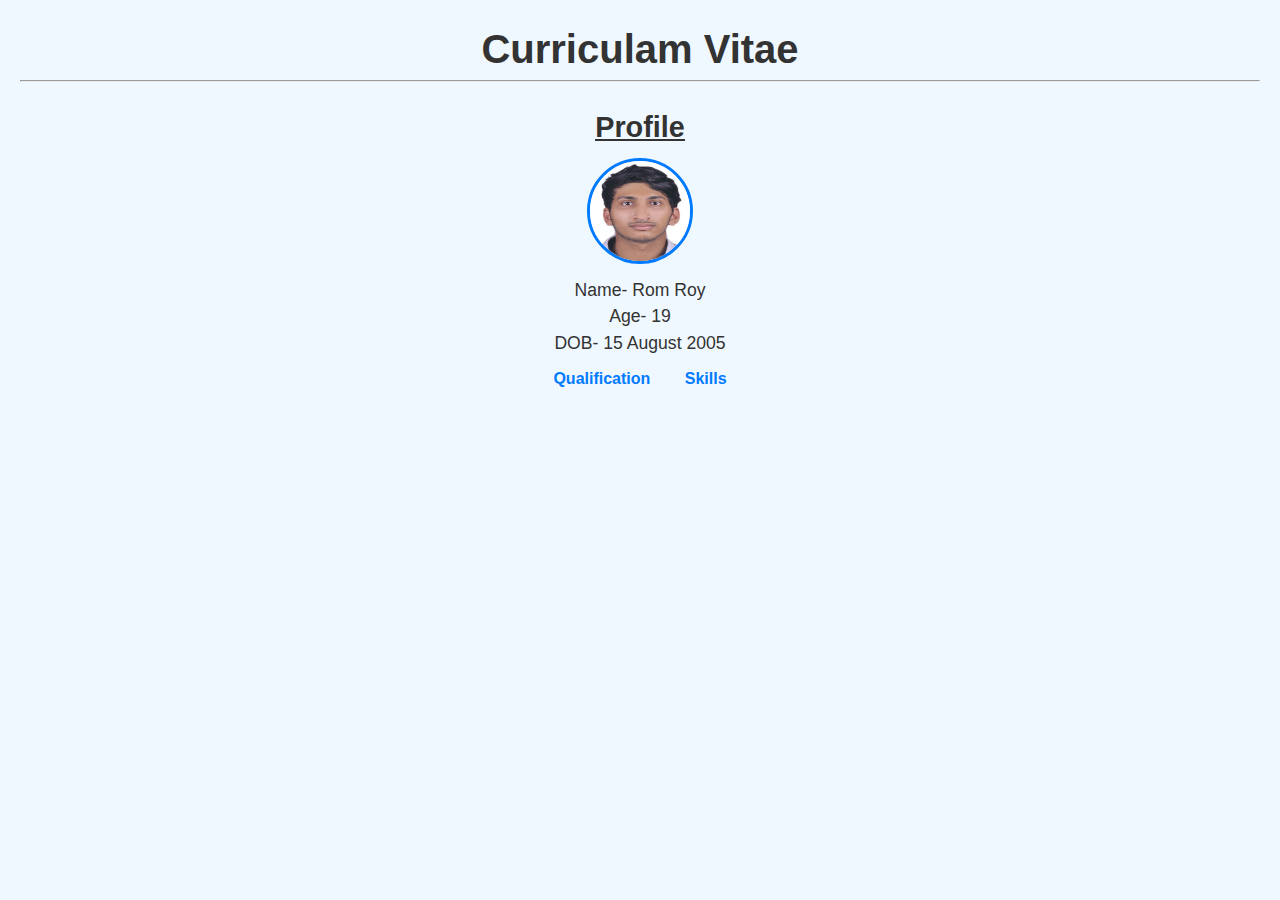
<file: index.html>
<!DOCTYPE html>
<html lang="en">
<head>
    <meta charset="UTF-8">
    <meta name="viewport" content="width=device-width, initial-scale=1.0">
    <title>Curriculam Vitae</title>
    <link rel="stylesheet" href="index.css">
</head>
<body>
    <center>
        <h1>Curriculam Vitae</h1></center>
        <hr>
        <h2><U>Profile</U></h2>
        <img src="WhatsApp Image 2024-12-12 at 12.26.07_9c0d9a0d.jpg" height="100" width="100">
        <p>Name- Rom Roy</p>
        <p>Age- 19</p>
        <p>DOB- 15 August 2005</p>
        <nav>
            <ul>
                <li><a href="qualification.html">Qualification</a></li>
                <li><a href="skills.html">Skills</a></li>
                </ul>
        </nav>
        
</body>
</html>
</file>
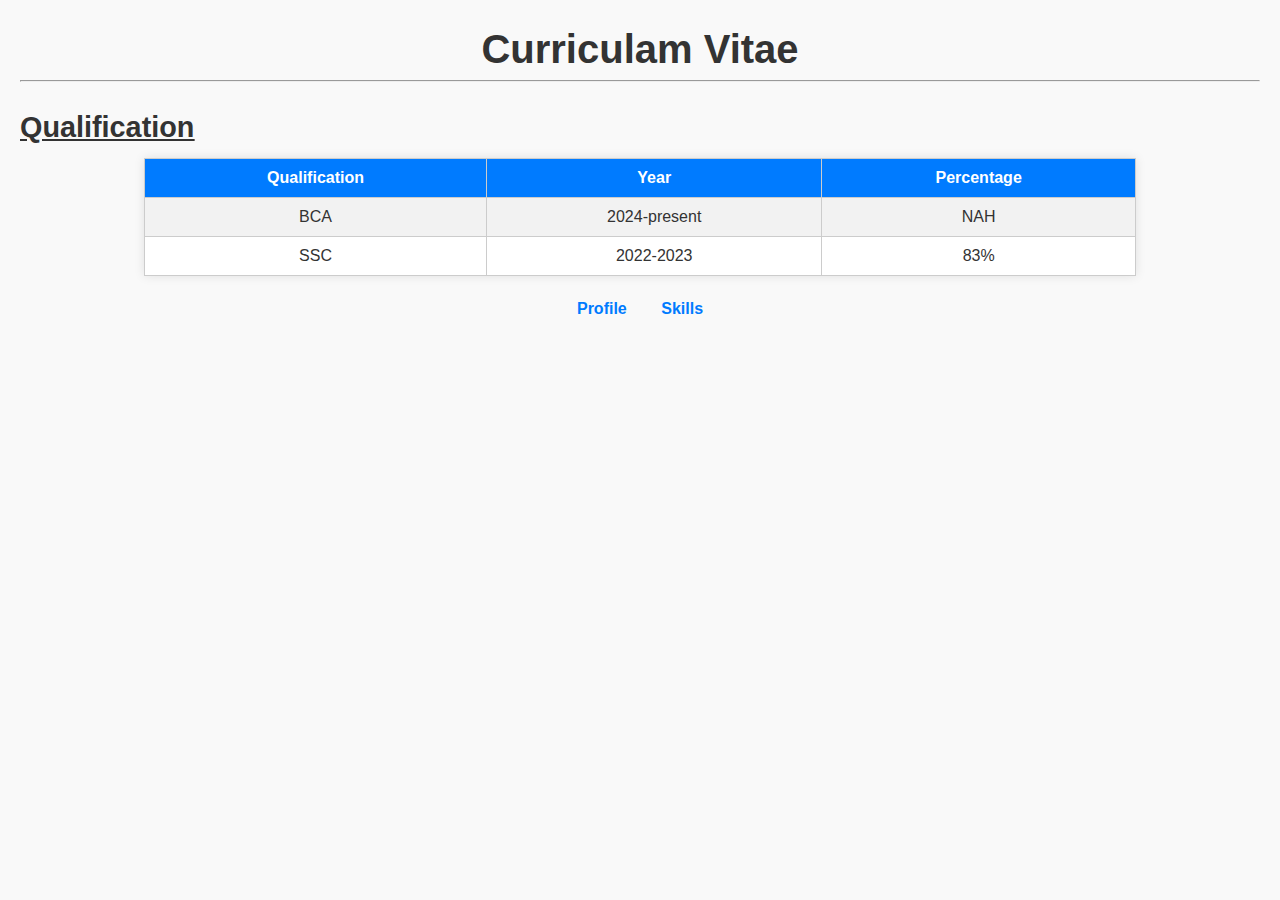
<file: qualification.html>
<!DOCTYPE html>
<html lang="en">
<head>
    <meta charset="UTF-8">
    <meta name="viewport" content="width=device-width, initial-scale=1.0">
    <title>Qualification</title>
    <link rel="stylesheet" href="qualification.css">
</head>
<body>
   <center><h1>Curriculam Vitae</h1></center>
        <hr>
        <h2><U>Qualification</U></h2>
        <table>
            <tr>
                <th>Qualification</th>
                <th>Year</th>
                <th>Percentage</th>
            </tr>
            <tr>
                <td>BCA</td>
                <td>2024-present</td>
                <td>NAH</td>
            </tr>
            <tr>
                <td>SSC</td>
                <td>2022-2023</td>
                <td>83%</td>
            </tr>
        </table>
        <nav>
            <ul>
                <li><a href="index.html">Profile</a></li>
                <li><a href="skills.html">Skills</a></li>
                </ul>
        </nav>
</body>
</html>
</file>
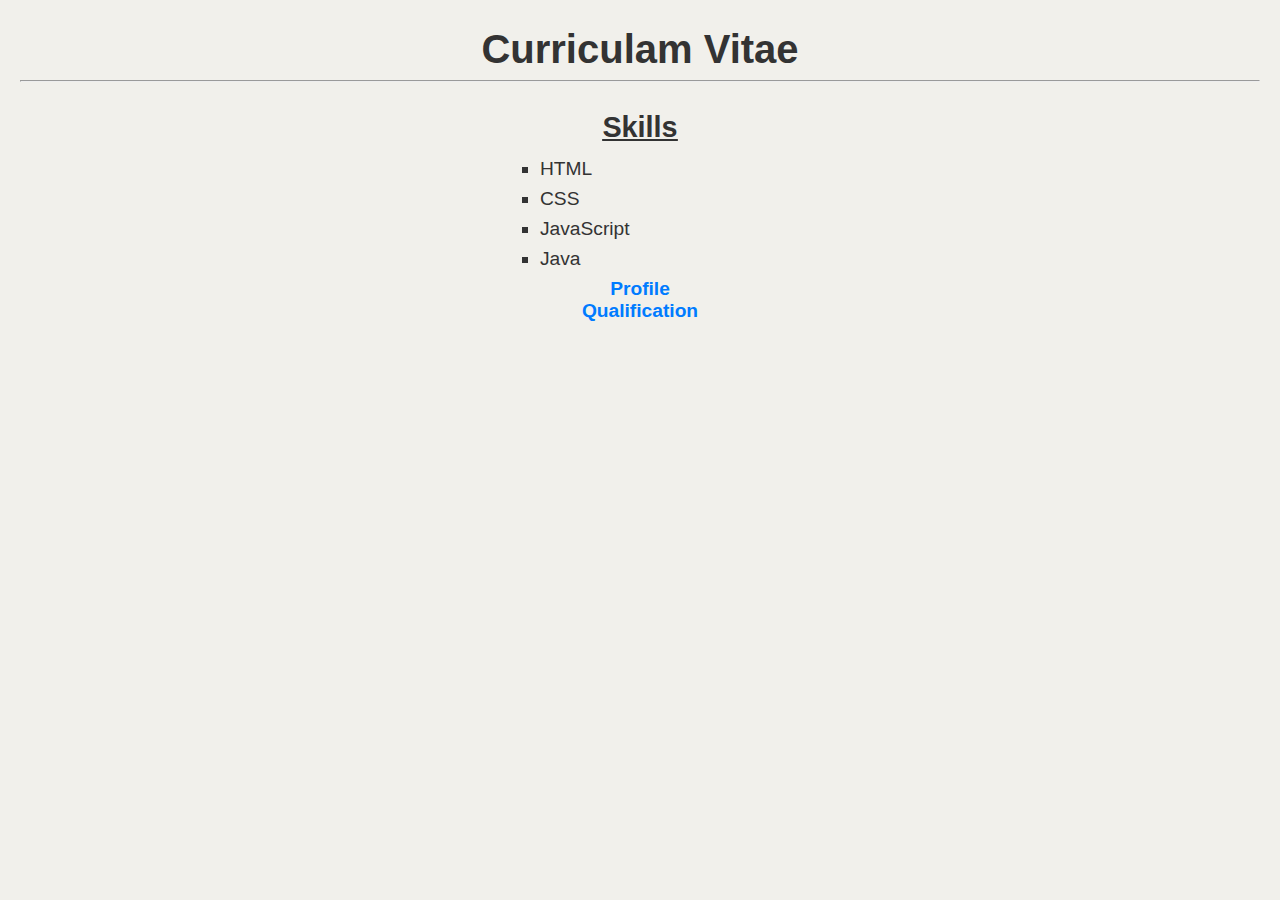
<file: skills.html>
<!DOCTYPE html>
<html lang="en">
<head>
    <meta charset="UTF-8">
    <meta name="viewport" content="width=device-width, initial-scale=1.0">
    <title>Skills</title>
    <link rel="stylesheet" href="skills.css">
</head>
<body>
    <center>
        <h1>Curriculam Vitae</h1></center>
        <hr>
        <h2><U>Skills</U></h2>
        <ul>
            <li>HTML</li>
            <li>CSS</li>
            <li>JavaScript</li>
            <li>Java</li>
        </ul>
        <nav>
            <ul>
                <li><a href="index.html">Profile</a></li>
                <li><a href="qualification.html">Qualification</a></li>
                </ul>
        </nav>
</body>
</html>
</file>
<file: index.css>
body {
    font-family: Arial, sans-serif;
    margin: 20px;
    background-color: #f0f8ff;
    color: #333;
}

h1 {
    font-size: 2.5em;
    margin-bottom: 0.2em;
    text-align: center;
}

h2 {
    font-size: 1.8em;
    text-decoration: underline;
    margin-top: 1em;
    margin-bottom: 0.5em;
    text-align: center;
}

img {
    display: block;
    margin: 0 auto 1em auto;
    border-radius: 50%;
    border: 3px solid #007BFF;
}

p {
    font-size: 1.1em;
    margin: 0.3em 0;
    text-align: center;
}

nav ul {
    list-style-type: none;
    padding: 0;
    text-align: center;
}

nav li {
    display: inline;
    margin: 0 15px;
}

nav a {
    text-decoration: none;
    color: #007BFF;
    font-weight: bold;
}

nav a:hover {
    text-decoration: underline;
}
</file>
<file: qualification.css>
body {
    font-family: Arial, sans-serif;
    margin: 20px;
    background-color: #f9f9f9;
    color: #333;
}

h1 {
    font-size: 2.5em;
    margin-bottom: 0.2em;
}

h2 {
    font-size: 1.8em;
    text-decoration: underline;
    margin-top: 1em;
    margin-bottom: 0.5em;
}

table {
    width: 80%;
    border-collapse: collapse;
    margin: 0 auto 1.5em auto;
    background-color: #fff;
    box-shadow: 0 0 10px rgba(0,0,0,0.1);
}

th, td {
    border: 1px solid #ccc;
    padding: 10px 15px;
    text-align: center;
}

th {
    background-color: #007BFF;
    color: white;
    font-weight: bold;
}

tr:nth-child(even) {
    background-color: #f2f2f2;
}

nav ul {
    list-style-type: none;
    padding: 0;
    text-align: center;
}

nav li {
    display: inline;
    margin: 0 15px;
}

nav a {
    text-decoration: none;
    color: #007BFF;
    font-weight: bold;
}

nav a:hover {
    text-decoration: underline;
}
</file>
<file: skills.css>
body {
    font-family: Arial, sans-serif;
    margin: 20px;
    background-color: #f1f0eb;
    color: #333;
}

h1 {
    font-size: 2.5em;
    margin-bottom: 0.2em;
    text-align: center;
}

h2 {
    font-size: 1.8em;
    text-decoration: underline;
    margin-top: 1em;
    margin-bottom: 0.5em;
    text-align: center;
}

ul {
    width: 200px;
    margin: 0 auto;
    padding: 0;
    list-style-type: square;
    font-size: 1.2em;
}

li {
    margin: 8px 0;
}

nav ul {
    list-style-type: none;
    padding: 0;
    text-align: center;
}

nav li {
    display: inline;
    margin: 0 15px;
}

nav a {
    text-decoration: none;
    color: #007BFF;
    font-weight: bold;
}

nav a:hover {
    text-decoration: underline;
}
</file>
